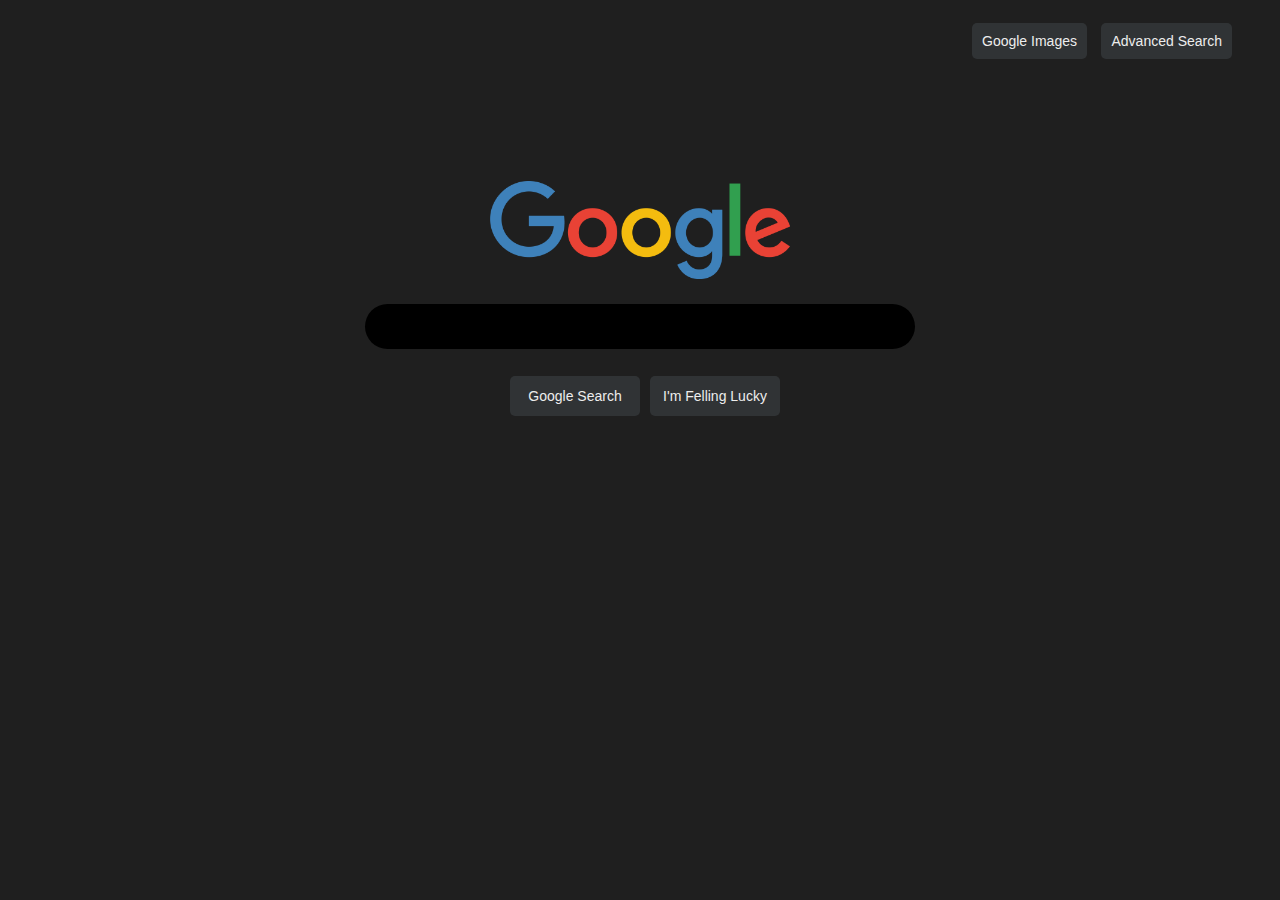
<file: index.html>
<!DOCTYPE html>
<html lang="en">
    <head>
        <title>Search</title>
        <style>
            body {
                background-color: rgba(0, 0, 0, 0.879);
            }

        </style>
    </head>
    <link rel="stylesheet" href="index.css">
    <body>
        <div class="links">
            <a href="index_images.html">Google Images</a>
            <a href="https://www.google.com/advanced_search">Advanced Search</a>
        </div>

        <div class="main">
            <img src="images/google_logo.png" alt="Google Logo">

            <div class="container">
                <form action="https://www.google.com/search">

                    <div class="background_input">
                        <div>
                            <input class="text_box" type="text" name="q">
                        </div>
                    </div>
                
                    <div class="submit_button">
                        <input class="text_button1" type="submit" value="Google Search">
                        <input class="text_button2" type="submit" value="I'm Felling Lucky">
                    </div>

                </form>
            </div>
        </div>
    </body>
</html>
</file>
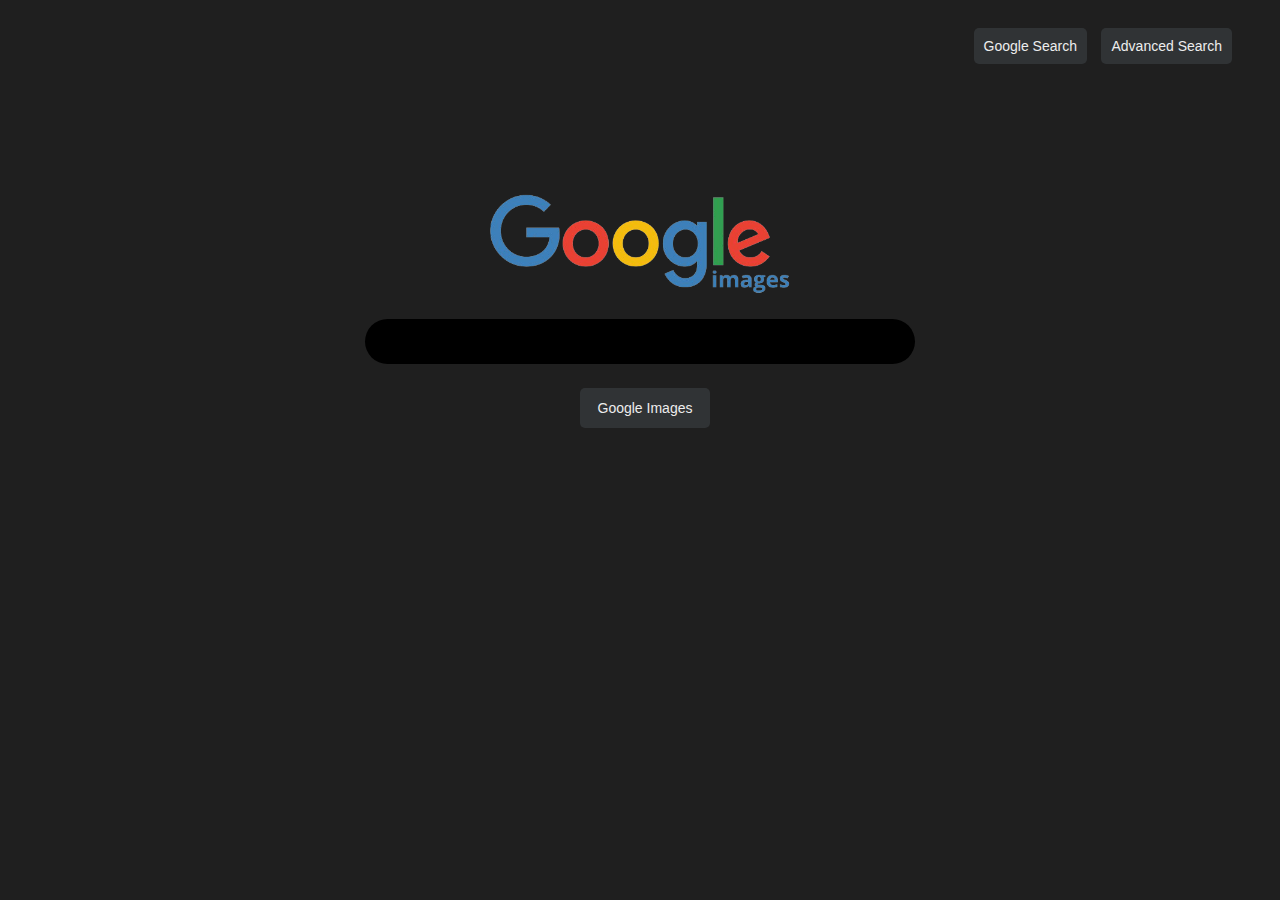
<file: index_images.html>
<!DOCTYPE html>
<HTML>
    <head>
        <title>Images</title>
        <style>
            body {
                background-color: rgba(0, 0, 0, 0.879);
            }

        </style>
    </head>
    <link rel="stylesheet" href="index_images.css">
    <body>
        <div class="links">
            <a href="index.html">Google Search</a>
            <a href="https://www.google.com/advanced_search">Advanced Search</a>
        </div>

        <div class="main">
            <img src="images/google_images_logo.png" alt="Google Images Logo">   

            <div class="container">
                <form action="https://www.google.com/search" method="GET" target="_blank">

                    <div class="background_input">
                        <div>
                            <input class="text_box" type="hidden" name="tbm" value="isch">
                            <input class="text_box" type="text" id="query" name="q">
                        </div>
                        <div class="submit_button">
                            <input class="text_button1" type="submit" value="Google Images">
                        </div>
                    </div>
                </form>
            </div>
        </div>
    </body>
</HTML>
</file>
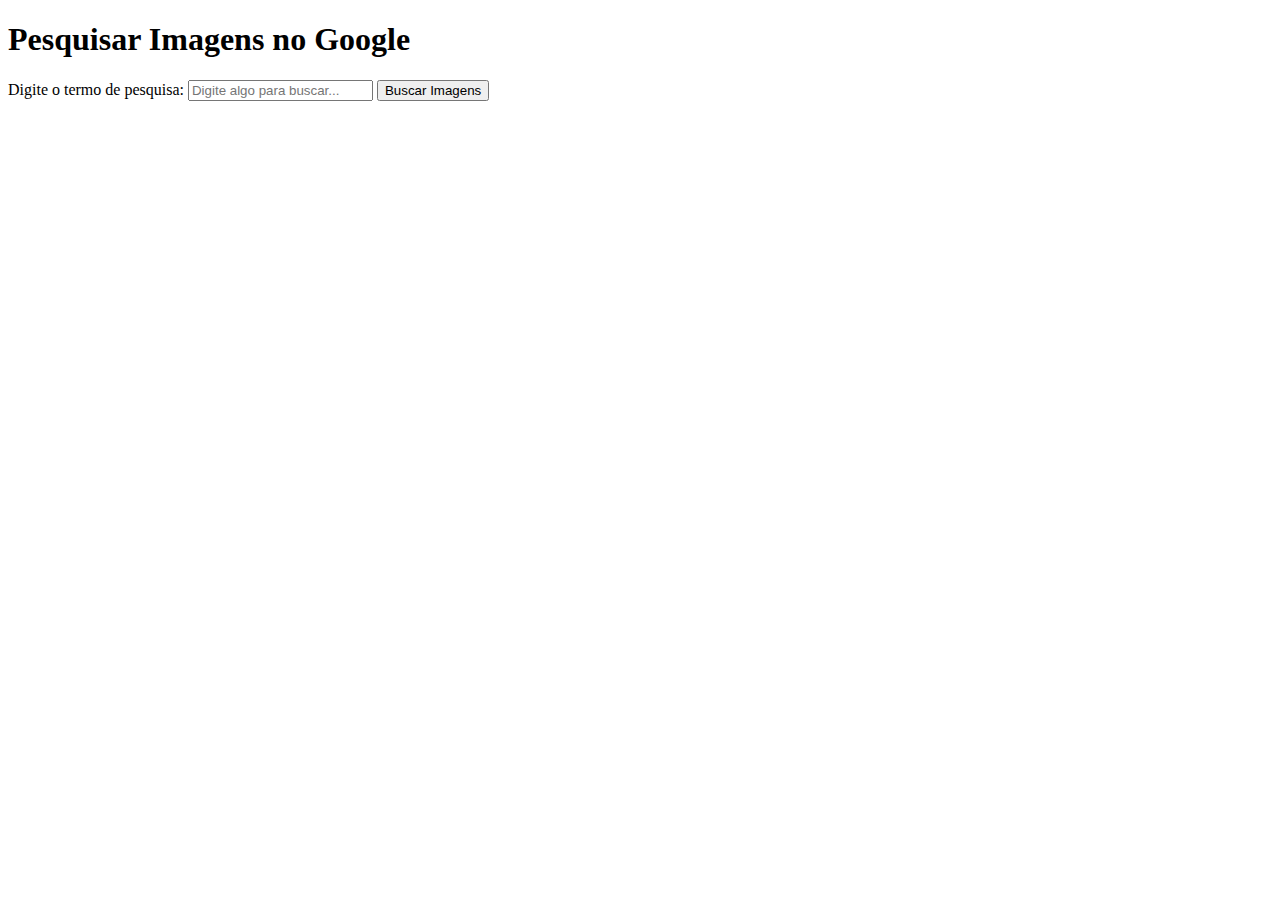
<file: test.html>
<!DOCTYPE html>
<html lang="pt-BR">
<head>
    <meta charset="UTF-8">
    <meta name="viewport" content="width=device-width, initial-scale=1.0">
    <title>Pesquisa de Imagens no Google</title>
</head>
<body>
    <h1>Pesquisar Imagens no Google</h1>
    <form action="https://www.google.com/search" method="GET" target="_blank">
        <input type="hidden" name="tbm" value="isch">
        <label for="query">Digite o termo de pesquisa:</label>
        <input type="text" id="query" name="q" placeholder="Digite algo para buscar...">
        <button type="submit">Buscar Imagens</button>
    </form>
</body>
</html>
</file>
<file: index.css>
.links {
    margin: 30px 40px;
    font-size: large;
    text-align: right;
}

a {
    margin-left: 10px;
    font-family: Arial, Helvetica, sans-serif;
    font-size: 14px;
    color: rgb(237, 237, 237);
    background-color: rgba(95, 105, 113, 0.279);
    border-radius: 5px;
    padding: 10px;
    outline: none;
    border: none;
    text-decoration: none;
}

a:hover {
    border: 1px solid whitesmoke
}

.main {
    padding-top: 100px;
    text-align: center;
}

img {
    align-items: center;
    padding-bottom: 6px;
    width: 300px;
}

.container{
    padding-top: 15px;
    padding-bottom: 200px;
    justify-content: center;
    align-items: center;
    display: flex;
}

.background_input {
    background-color:rgb(0, 0, 0);
    height: 45px;
    width: 550px;
    border-radius: 50px;
}

.text_box {
    color: rgb(255, 255, 255);
    font-family: Arial, Helvetica, sans-serif;
    font-size: medium;
    background-color:rgb(0, 0, 0);
    height: 40px;
    width: 450px;
    outline: none;
    border: none;
}


.submit_button {
    margin-left: 10px;
    margin-top: 24px;
}

.text_button1, .text_button2 {
    font-size: 14px;
    color: rgb(237, 237, 237);
    background-color: rgba(95, 105, 113, 0.279);
    border-radius: 5px;
    margin: 3px;
    height: 40px;
    width: 130px;
    border: none;
}

.text_button1:hover, .text_button2:hover {
    border: 1px solid whitesmoke
}
</file>
<file: index_images.css>
.links {
    margin: 35px 40px;
    font-size: large;
    text-align: right;
}

a {
    margin-left: 10px;
    font-family: Arial, Helvetica, sans-serif;
    font-size: 14px;
    color: rgb(237, 237, 237);
    background-color: rgba(95, 105, 113, 0.279);
    border-radius: 5px;
    padding: 10px;
    outline: none;
    border: none;
    text-decoration: none;
}

a:hover {
    border: 1px solid whitesmoke
}

.main {
    padding-top: 100px;
    text-align: center;
}

img {
    align-items: center;
    padding-bottom: 6px;
    width: 300px;
}

.container{
    padding-top: 15px;
    padding-bottom: 200px;
    justify-content: center;
    align-items: center;
    display: flex;
}

.background_input {
    background-color:rgb(0, 0, 0);
    height: 45px;
    width: 550px;
    border-radius: 50px;
}

.text_box {
    color: rgb(255, 255, 255);
    font-family: Arial, Helvetica, sans-serif;
    font-size: medium;
    background-color:rgb(0, 0, 0);
    height: 40px;
    width: 450px;
    outline: none;
    border: none;
}



.submit_button {
    margin-left: 10px;
    margin-top: 24px;
}

.text_button1, .text_button2 {
    font-size: 14px;
    color: rgb(237, 237, 237);
    background-color: rgba(95, 105, 113, 0.279);
    border-radius: 5px;
    margin: 3px;
    height: 40px;
    width: 130px;
    border: none;
}

.text_button1:hover, .text_button2:hover {
    border: 1px solid whitesmoke
}
</file>
